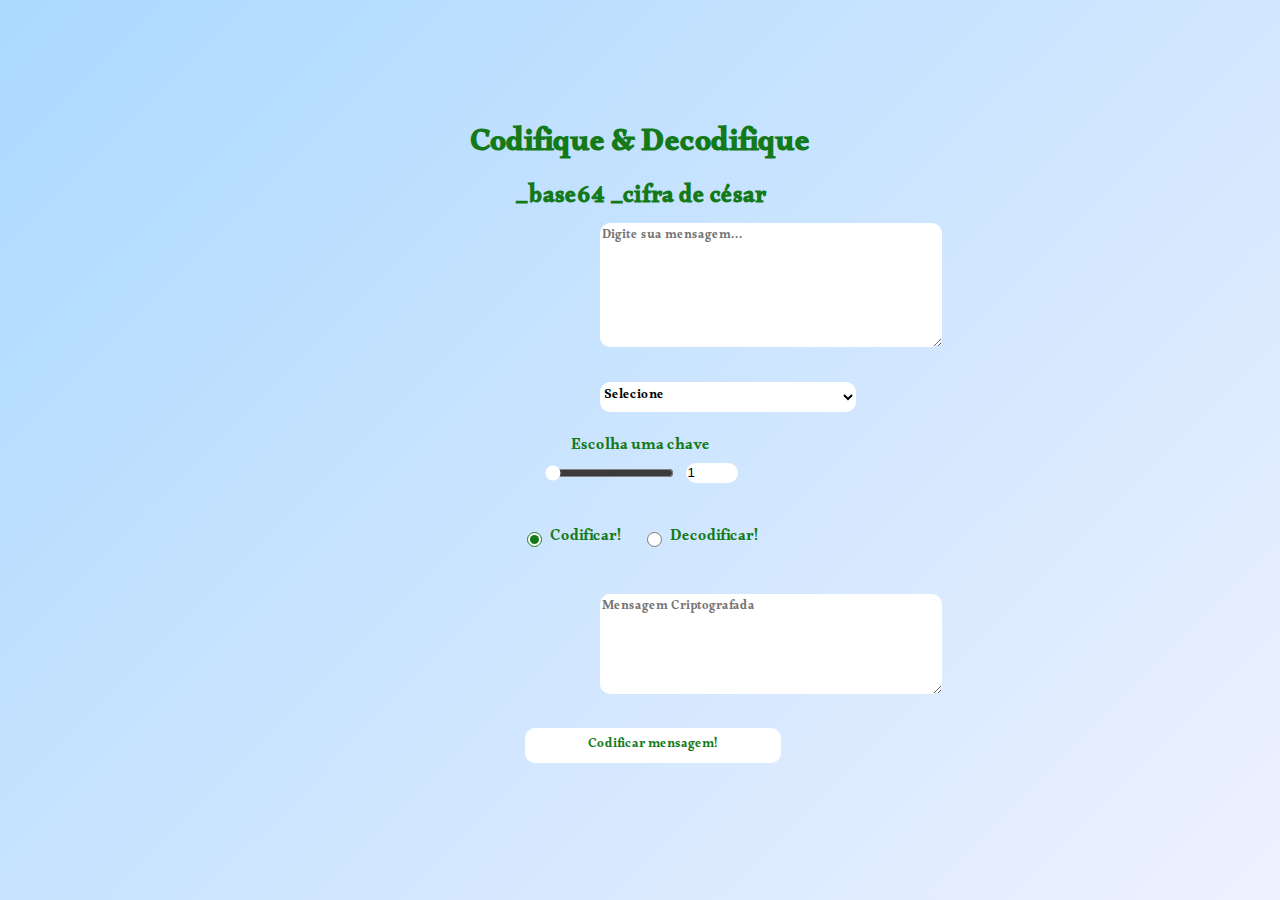
<file: index.html>
<!DOCTYPE html>
<html lang="en">
<head>
    <meta charset="UTF-8">
    <meta http-equiv="X-UA-Compatible" content="IE=edge">
    <meta name="viewport" content="width=device-width, initial-scale=1.0">
    <link rel="stylesheet" href="mnsg.css">
    <link rel="preconnect" href="https://fonts.googleapis.com">
    <link rel="preconnect" href="https://fonts.gstatic.com" crossorigin>
    <link href="https://fonts.googleapis.com/css2?family=Alkalami&display=swap" rel="stylesheet">
    <title>Codificar e Decodificar</title>
</head>
<body>

<main>
<div class="conatiner">
    <!-- título -->
    <h1>Codifique & Decodifique</h1>
    <h2>_base64 _cifra de césar</h2>
    <!-- enviar mensagem para ser codificada ou decodificada -->
<form action="#">
    <textarea name="mensagem" id="mensagem" placeholder="Digite sua mensagem..." cols="50" rows="5"></textarea>
    <!-- selecionar tipo de codificação ou decodificação -->
    <label id="selecione" for="select"></label>
    <select name="select" class="select" id="select">
    <option value="selecione" disabled selected>Selecione</option>
    <option value="cifra">Cifra de césar</option>
    <option value="base64">Base64</option>
    </select>
    <!-- selecionar chave, determinando valor min e max -->
<div class="chave-container">
    <label class="chave" for="range">Escolha uma chave</label>
    <div class="slider-range">
    <input type="range" value="1" min="1" max="26" class="range" id="range" oninput="rangenumber.value=value" />
    <input type="number" value="1" id="rangenumber" min="1" max="26" oninput="range.value=value" />
</div>
</div>   
    <!-- opção para codificar -->
<div class="radio-button">
    <div class="radio">
        <input type="radio" name="codificar" id="codificar" value="codificar" checked />
        <label for="codificar">Codificar!</label>
    <!-- opção para decodificar, name="codificar" pois se for decodificar a opção não vai sair de codificar, vai ficar como duas opções e queremos apenas uma -->
</div>
    <div class="radio">
    <input type="radio" name="codificar" id="decodificar" value="decodificar" />
    <label for="decodificar">Decodificar!</label>
</div> 
</div>
    <!-- criando caixa de resultado e butão para codificar sua mensagem -->
<textarea id="resultado" class="mensagem resultado" cols="50" rows="4" readonly placeholder="Mensagem Criptografada"></textarea>
<div class="btn">
    <button>Codificar mensagem!</button>
</div>
</form>
</div>
</main> 

<script src="mnsg.js"></script>

</body>
</html>
</file>
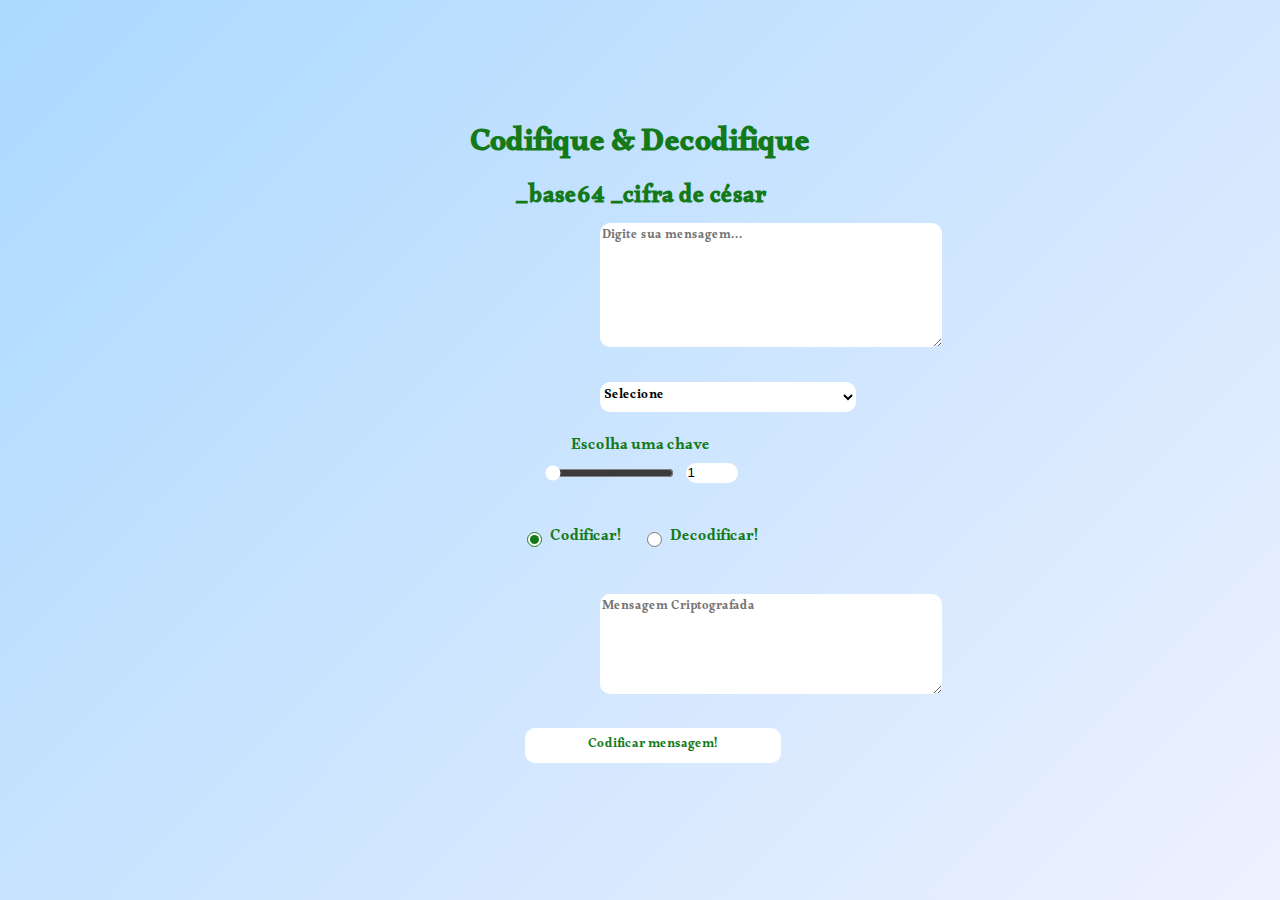
<file: mnsg.html>
<!DOCTYPE html>
<html lang="en">
<head>
    <meta charset="UTF-8">
    <meta http-equiv="X-UA-Compatible" content="IE=edge">
    <meta name="viewport" content="width=device-width, initial-scale=1.0">
    <link rel="stylesheet" href="mnsg.css">
    <link rel="preconnect" href="https://fonts.googleapis.com">
    <link rel="preconnect" href="https://fonts.gstatic.com" crossorigin>
    <link href="https://fonts.googleapis.com/css2?family=Alkalami&display=swap" rel="stylesheet">
    <title>Codificar e Decodificar</title>
</head>
<body>

<main>
<div class="conatiner">
    <!-- título -->
    <h1>Codifique & Decodifique</h1>
    <h2>_base64 _cifra de césar</h2>
    <!-- enviar mensagem para ser codificada ou decodificada -->
<form action="#">
    <textarea name="mensagem" id="mensagem" placeholder="Digite sua mensagem..." cols="50" rows="5"></textarea>
    <!-- selecionar tipo de codificação ou decodificação -->
    <label id="selecione" for="select"></label>
    <select name="select" class="select" id="select">
    <option value="selecione" disabled selected>Selecione</option>
    <option value="cifraDeCésar">Cifra de césar</option>
    <option value="base64">Base64</option>
    </select>
    <!-- selecionar chave, determinando valor min e max -->
<div class="chave-container">
    <label class="chave" for="range">Escolha uma chave</label>
    <div class="slider-range">
    <input type="range" value="1" min="1" max="26" class="range" id="range" oninput="rangenumber.value=value" />
    <input type="number" value="1" id="rangenumber" min="1" max="26" oninput="range.value=value" />
</div>
</div>   
    <!-- opção para codificar -->
<div class="radio-button">
    <div class="radio">
        <input type="radio" name="codificar" id="codificar" value="codificar" checked />
        <label for="codificar">Codificar!</label>
    <!-- opção para decodificar, name="codificar" pois se for decodificar a opção não vai sair de codificar, vai ficar como duas opções e queremos apenas uma -->
</div>
    <div class="radio">
    <input type="radio" name="codificar" id="decodificar" value="decodificar" />
    <label for="decodificar">Decodificar!</label>
</div> 
</div>
    <!-- criando caixa de resultado e butão para codificar sua mensagem -->
<textarea id="resultado" class="mensagem resultado" cols="50" rows="4" readonly placeholder="Mensagem Criptografada"></textarea>
<div class="btn">
    <button>Codificar mensagem!</button>
</div>
</form>
</div>
</main> 

<script src="mnsg.js"></script>

</body>
</html>
</file>
<file: mnsg.css>
body, h1, h2 {
    padding: 0;
    margin: 0;
}

body {
    color: rgb(20, 122, 25);
    background: linear-gradient(-45deg, #FFE9A0, #C7F2A4, #EEF1FF, #ABD9FF);
    background-size: 300% 300%;
    animation: colors 10s ease infinite;
    font-family: 'Alkalami', serif;
}

@keyframes colors {
    0% {
        background-position: 0% 50%;
    }
    50% {
        background-position: 100% 50%;
    }
    100% {
        background-position: 0% 50%;
    }
}

main {
    display: flex;
    justify-content: center;
    align-items: center;
    height: 100vh;
}

h1 {
    text-align: center;
    font-size: 2.0rem;
}

h2 {
    text-align: center;
    font-size: 1.0;
}

#mensagem {
    background: white;
    border: none;
    border-radius: 10px;
    outline: none;
    margin-bottom: 20px;
}

textarea {
    font-family: 'Alkalami', serif;
    font-size: 0.800rem;
    color: black;
    margin-left: 600px;
}

#mensagem:focus {
    background: rgb(205, 252, 147);
}

select {
    width: 20%;
    height: 30px;
    border: none;
    border-radius: 10px;
    background: white;
    font-family: 'Alkalami', serif;
    margin-bottom: 20px;
    margin-left:600px;
    outline: none;
}

select option {
    background: rgb(205, 252, 147);
    font-family: 'Alkalami', serif;
}

select:focus {
    background: rgb(205, 252, 147);
}

.radio {
    display: flex;
    gap: 5px;
    color: rgb(20, 122, 25);
    place-items: center;
}

input[type="radio"] {
    outline: none;
    accent-color: rgb(20, 122, 25);
    width: 15px;
    height: 15px;
}

.radio-button {
    display: flex;
    gap: 20px;
    margin-bottom: 20px;
    justify-content: center;
    padding: 20px;
}

.btn {
    display: flex;
    justify-content: center;
}

button {
    display: inline-block;
    background-color: white;
    color: rgb(20, 122, 25);
    border: none;
    padding: 5px;
    border-radius: 10px;
    margin-bottom: 20px;
    font-family: 'Alkalami', serif;
    width: 20%;
    cursor: pointer;
    transition: 0.3s;
    margin-left: 25px;
}

button:hover {
    transform: translateY(5px);
}

.mensagem {
    background: white;
    border: none;
    border-radius: 10px;
    outline: none;
    margin-bottom: 20px;
}

.mensagem:focus {
    background: rgb(205, 252, 147);
}

.slider-range {
    display: flex;
    justify-content: center;
    gap: 10px;
    margin-bottom: 20px;;
}

.chave {
    display: flex;
    justify-content: center;
}

input[type="range"] {
    accent-color: white;
}

input[type="number"] {
    border-radius: 50px;
    border: none;
}
</file>
